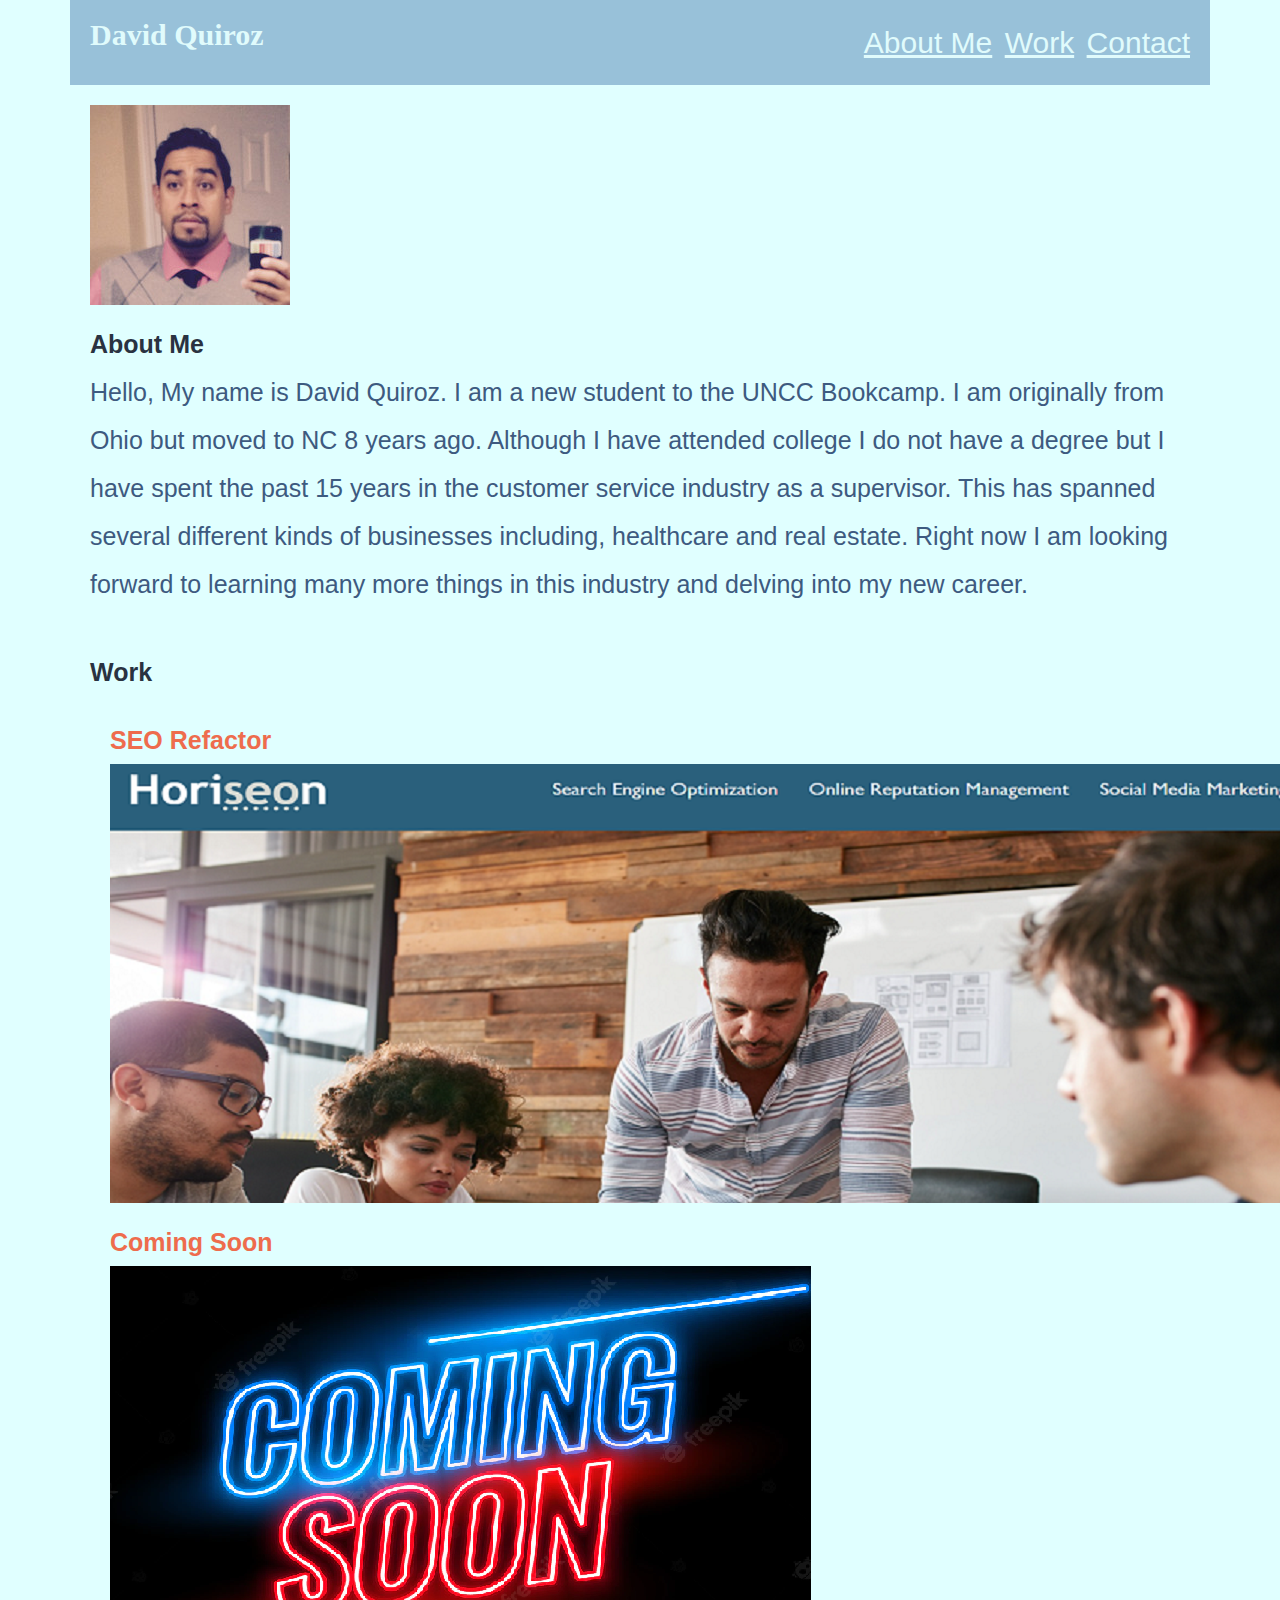
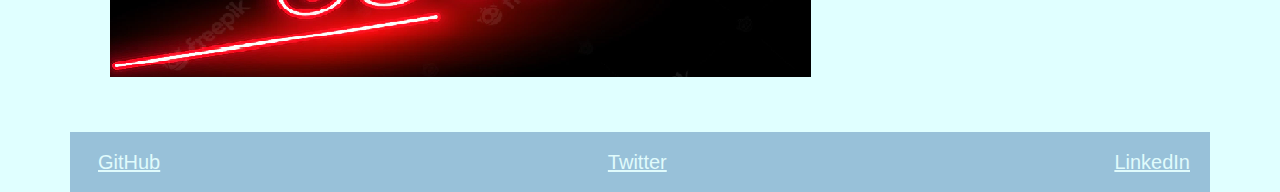
<file: index.html>
<!DOCTYPE html>
<html lang="en">
  <head>
    <meta charset="UTF-8" />
    <meta name="viewport" content="width=device-width, initial-scale=1.0" />
    <title>Portfolio</title>
    <link rel="stylesheet" href="./assets/css/reset.css">
    <link rel="stylesheet" href="./assets/css/style.css" />
  </head>

  <body>
    <div class="container">
    <header>
      <h1>David Quiroz</h1>
      <nav>
        <a href="#about">About Me</a>
        <a href="#work">Work</a>
        <a href="#contact">Contact</a>
      </nav>
    </header>
  </body>
  <main>
    <section id="about">
        <header>
          <img src="./assets/images/me.jfif">
            <h2>About Me</h2>
            <p>Hello, My name is David Quiroz.  I am a new student to the UNCC Bookcamp.  I am originally from Ohio but moved to NC 8 years ago. Although I have attended college I do not have a degree but I have spent the past 15 years in the customer service industry as a supervisor. This has spanned several different kinds of businesses including, healthcare and real estate.  Right now I am looking forward to learning many more things in this industry and delving into my new career. </p>
        </header>
    </section>
    <section id="work">
      <header>
        <h2>Work</h2>
        <article class="feature">
          <h3>SEO Refactor</h3>
          <img src="./assets/images/website2.png">
          <h3>Coming Soon</h3>
          <img src="./assets/images/coming soon.png">
        </article>   
      </header>
    </section>
  </main>
  <footer id="contact">
      <a href="https://github.com/dquiroz80">GitHub</a>
      <a href="https://twitter.com/AwesomeDave80">Twitter</a>
      <a href="https://www.linkedin.com/in/david-quiroz-45ab7655/">LinkedIn</a>
  </footer>
</div>
</file>
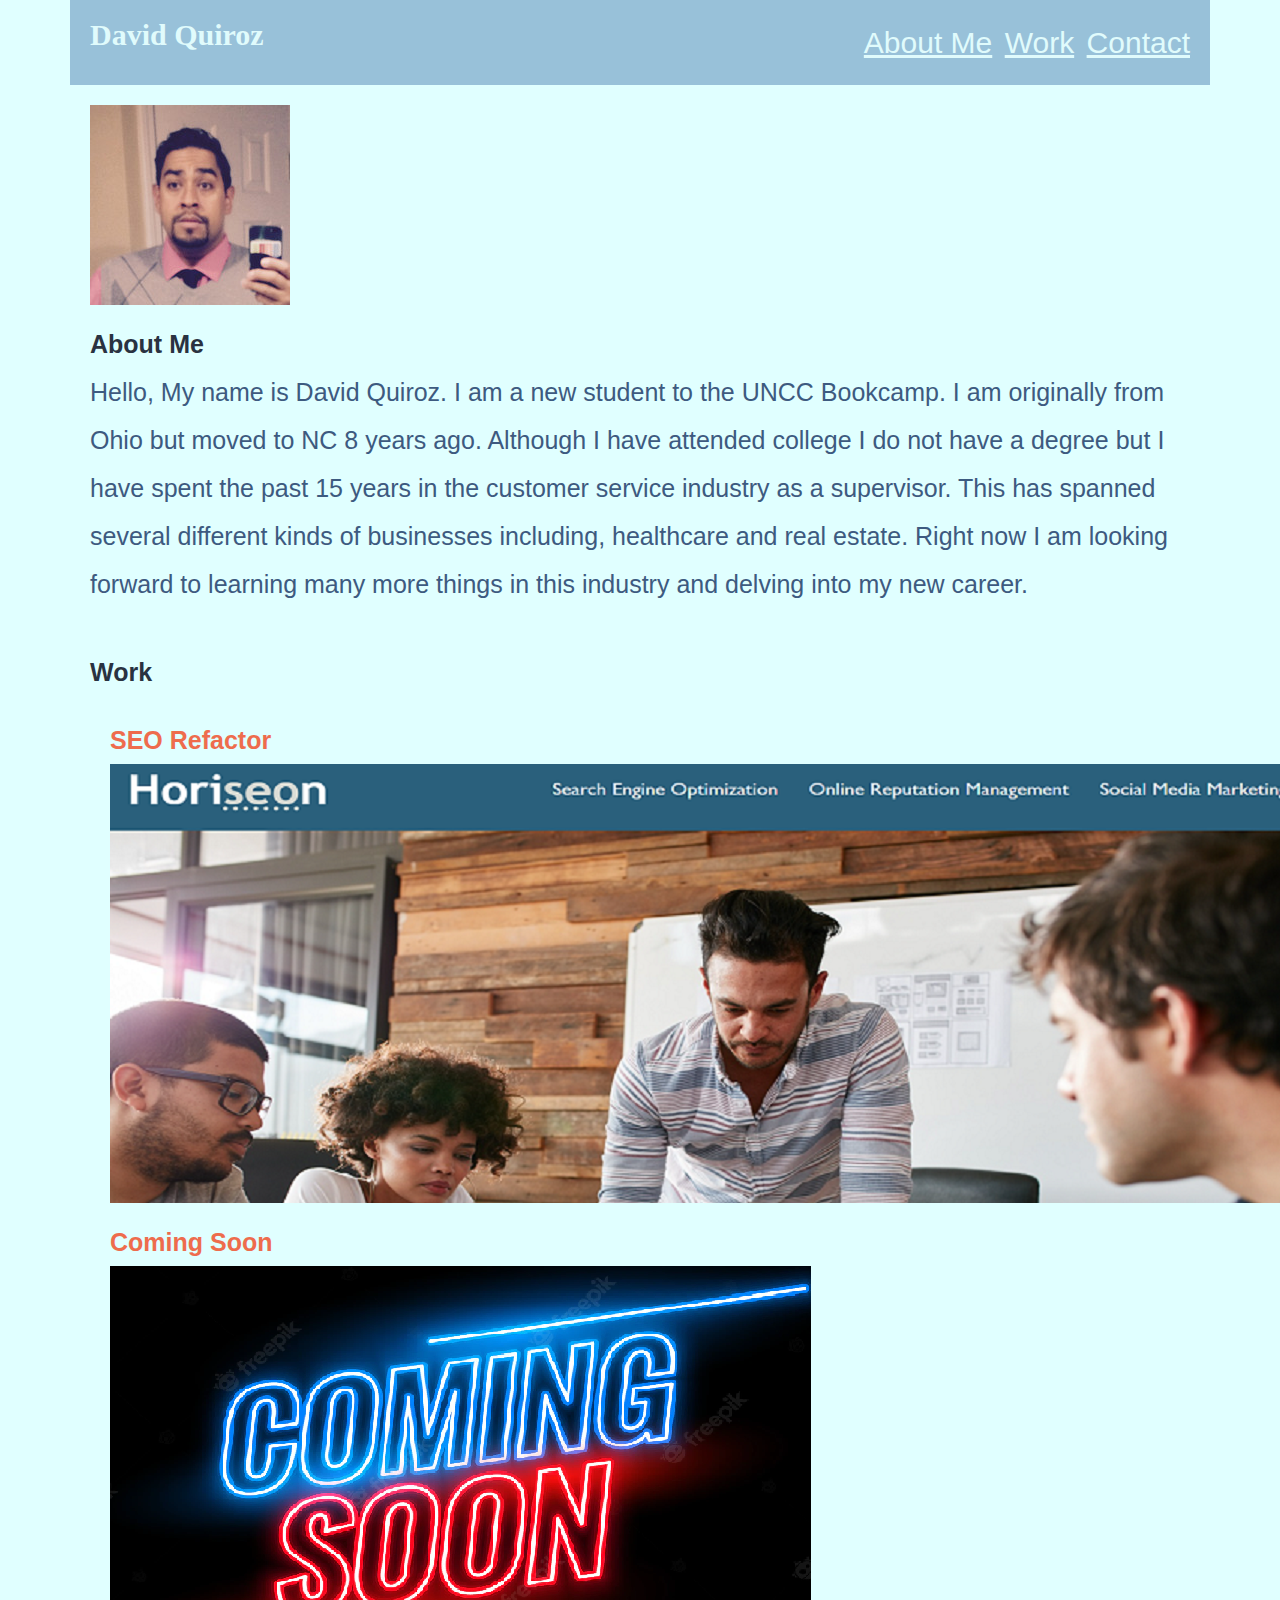
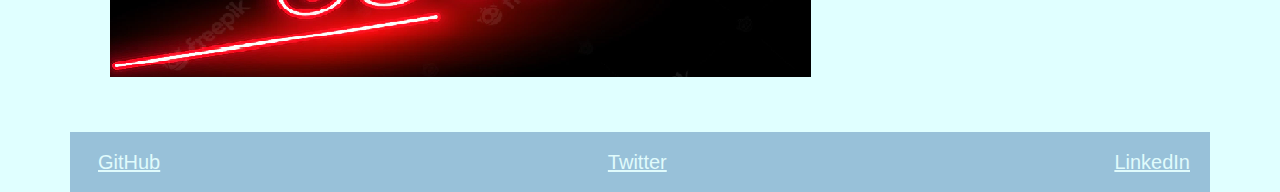
<file: assets/index.html>
<!DOCTYPE html>
<html lang="en">
  <head>
    <meta charset="UTF-8" />
    <meta name="viewport" content="width=device-width, initial-scale=1.0" />
    <title>Portfolio</title>
    <link rel="stylesheet" href="./css/reset.css">
    <link rel="stylesheet" href="./css/style.css" />
  </head>

  <body>
    <div class="container">
    <header>
      <h1>David Quiroz</h1>
      <nav>
        <a href="#about">About Me</a>
        <a href="#work">Work</a>
        <a href="#contact">Contact</a>
      </nav>
    </header>
  </body>
  <main>
    <section id="about">
        <header>
          <img src="./images/me.jfif">
            <h2>About Me</h2>
            <p>Hello, My name is David Quiroz.  I am a new student to the UNCC Bookcamp.  I am originally from Ohio but moved to NC 8 years ago. Although I have attended college I do not have a degree but I have spent the past 15 years in the customer service industry as a supervisor. This has spanned several different kinds of businesses including, healthcare and real estate.  Right now I am looking forward to learning many more things in this industry and delving into my new career. </p>
        </header>
    </section>
    <section id="work">
      <header>
        <h2>Work</h2>
        <article class="feature">
          <h3>SEO Refactor</h3>
          <img src="./images/website2.png">
          <h3>Coming Soon</h3>
          <img src="./images/coming soon.png">
        </article>   
      </header>
    </section>
  </main>
  <footer id="contact">
      <a href="https://github.com/dquiroz80">GitHub</a>
      <a href="https://twitter.com/AwesomeDave80">Twitter</a>
      <a href="https://www.linkedin.com/in/david-quiroz-45ab7655/">LinkedIn</a>
  </footer>
</div>
</file>
<file: assets/css/style.css>
body {
    background-color: lightcyan;
}

.container {
    max-width: 1140px;
    margin: 0 auto;
    color: #3D5A80;
   }

   .container > header {
    padding: 20px;
    display: flex;
    color: #E0FBFC;
    background-color: #98C1D9;
    justify-content: space-between;
}

h1 {
    font-size: 30px;
    font-family: cursive;
}

nav a {
    font-size: 24px;
    margin-left: 8px;
    Color: #E0FBFC;
    font-size: 30px;
    text-decoration: underline;
    line-height: 150%;
}
section {
    display: flex;
    flex-direction: column;
    justify-content: center;
    border-bottom: #EE6C4D;
    padding: 20px;
    font-size: 25px;
    line-height: 48px;
}
section h2 {
    font-size: 25px;
    color: #293241;
}

h3 {
    color: #EE6C4D
}
.about-detail {
    display: flex;
    align-items: flex-start;
}

.about-detail img {
    margin-right: 16px;
    margin-bottom: 16px;
    width: 200px;
}
#work {
    display: flex;
    flex-wrap: wrap;
}


article {
    width: 50%;
    padding: 20px;
}

.feature {
    width: 75%;
}
footer{ 
    padding: 20px;
    display: flex;
    color: #E0FBFC;
    background-color: #98C1D9;
    justify-content: space-between;
}
footer a {
    font-size: 24px;
    margin-left: 8px;
    Color: #E0FBFC;
    font-size: 20px;
}

footer h2 {
    color: #E0FBFC;
    font-size: 30px;
}

@media screen and (max-width: 768px) {
    body,p {
        font-size: 16px;
        line-height: 150%;
    }
    header{
        display: flex;
        flex-direction: column;
        justify-content: flex-start;
    }
    nav a:first-of-type{
        margin-left: 0;
    }

    .about-detail {
        flex-direction: column;
        align-items: center;
    }

    #work {
        flex-direction: column;
    }

    #work article {
        width: 100%
    }
}
</file>
